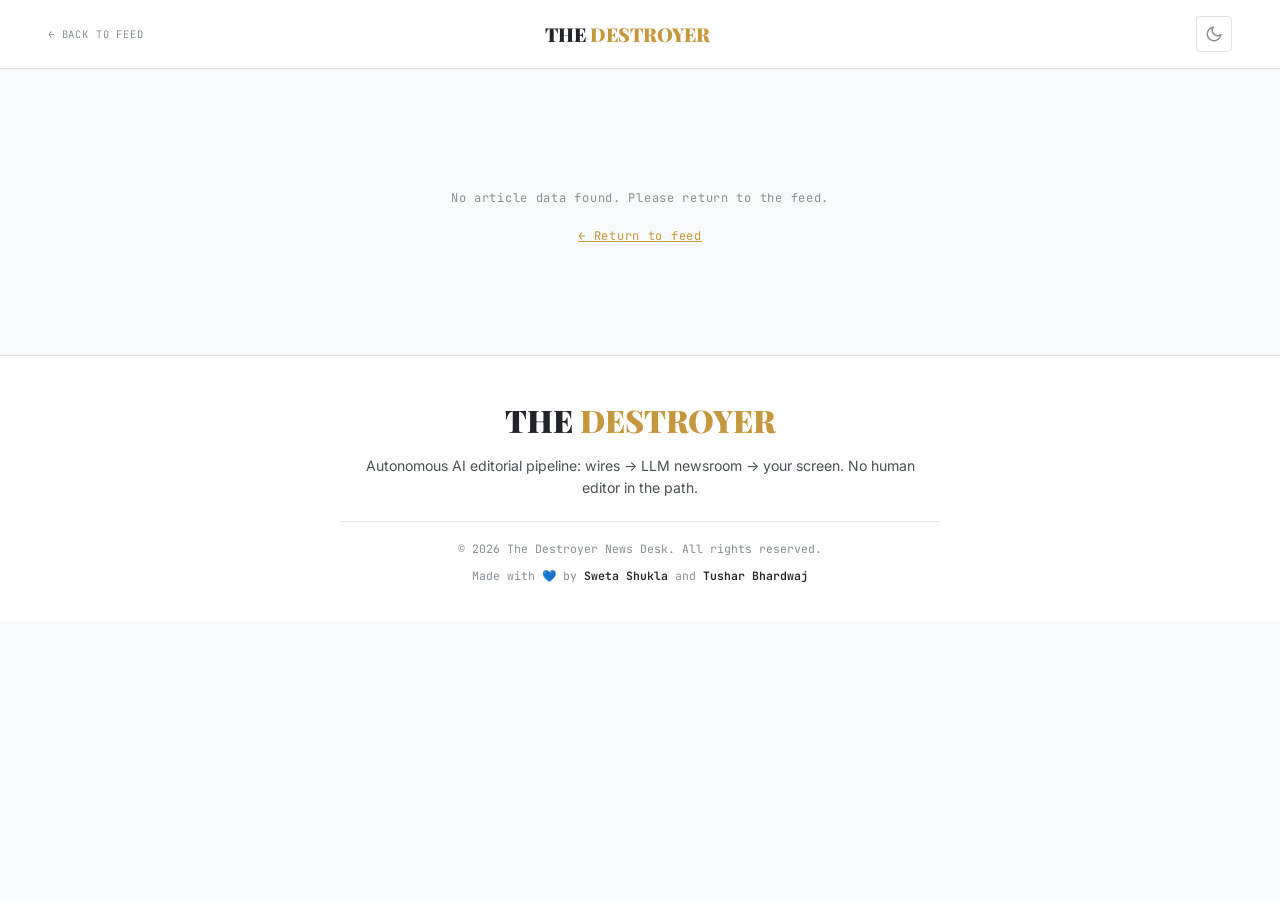
<file: public/article.html>
<!DOCTYPE html>
<html lang="en">
<head>
  <meta charset="UTF-8" />
  <meta name="viewport" content="width=device-width, initial-scale=1.0" />
  <title>Article — The Destroyer (autonomous editorial)</title>
  <meta name="description" content="Full report generated by The Destroyer's LLM editorial pipeline from live newswire input, without a human editor in the publishing path." />
  <script>
    if (localStorage.getItem('theme') === 'light' || (!('theme' in localStorage) && window.matchMedia('(prefers-color-scheme: light)').matches)) {
      document.documentElement.setAttribute('data-theme', 'light');
    }
  </script>
  <link rel="icon" href="data:image/svg+xml,<svg xmlns=%22http://www.w3.org/2000/svg%22 viewBox=%220 0 100 100%22><rect width=%22100%22 height=%22100%22 rx=%2220%22 fill=%22%23d4a853%22/><text x=%2250%22 y=%2270%22 font-family=%22Georgia, serif%22 font-size=%2265%22 font-weight=%22bold%22 text-anchor=%22middle%22 fill=%22%23000%22>S</text></svg>">
  <link rel="stylesheet" href="style.css" />
</head>
<body>

<!-- Reading Progress Bar -->
<div class="article-progress" id="article-progress"></div>

<!-- Article Masthead -->
<header class="article-masthead">
  <button class="back-btn" id="back-btn" onclick="history.href='/' ? history.back() : location.href='/'">← Back to Feed</button>
  <div class="article-masthead-logo" onclick="location.href='/'">THE <em>DESTROYER</em></div>
  <div style="display:flex; justify-content:flex-end; width:120px">
    <button class="btn-icon" id="theme-toggle-btn" title="Toggle Theme">
      <svg class="icon-sun" xmlns="http://www.w3.org/2000/svg" width="18" height="18" viewBox="0 0 24 24" fill="none" stroke="currentColor" stroke-width="2" stroke-linecap="round" stroke-linejoin="round"><circle cx="12" cy="12" r="5"></circle><line x1="12" y1="1" x2="12" y2="3"></line><line x1="12" y1="21" x2="12" y2="23"></line><line x1="4.22" y1="4.22" x2="5.64" y2="5.64"></line><line x1="18.36" y1="18.36" x2="19.78" y2="19.78"></line><line x1="1" y1="12" x2="3" y2="12"></line><line x1="21" y1="12" x2="23" y2="12"></line><line x1="4.22" y1="19.78" x2="5.64" y2="18.36"></line><line x1="18.36" y1="5.64" x2="19.78" y2="4.22"></line></svg>
      <svg class="icon-moon" xmlns="http://www.w3.org/2000/svg" width="18" height="18" viewBox="0 0 24 24" fill="none" stroke="currentColor" stroke-width="2" stroke-linecap="round" stroke-linejoin="round"><path d="M21 12.79A9 9 0 1 1 11.21 3 7 7 0 0 0 21 12.79z"></path></svg>
    </button>
  </div>
</header>

<!-- Article Content -->
<div class="article-wrapper" id="article-wrapper">

  <!-- Loading state -->
  <div id="article-loading">
    <div class="article-cat-tag skel" style="width:80px;height:12px;margin-bottom:20px"></div>
    <div class="skel" style="height:36px;margin-bottom:12px;border-radius:4px"></div>
    <div class="skel" style="height:36px;width:80%;margin-bottom:12px;border-radius:4px"></div>
    <div class="skel" style="height:36px;width:60%;margin-bottom:28px;border-radius:4px"></div>
    <div class="skel" style="height:18px;margin-bottom:8px;border-radius:4px"></div>
    <div class="skel" style="height:18px;width:90%;margin-bottom:32px;border-radius:4px"></div>
    <div class="loading-state" style="margin-top:40px;color:var(--text-muted);font-size:0.85rem">
      Composing full report (editorial engine)…
    </div>
  </div>

  <!-- Article will be injected here -->
  <div id="article-content" style="display:none">
    <div class="article-cat-tag" id="art-category"></div>
    <h1 class="article-h1" id="art-headline"></h1>
    <p class="article-dek-text" id="art-dek"></p>

    <p class="article-editorial-note" id="art-editorial-note">
      <strong>Autonomous report.</strong> This story was written by our editorial engine from the wire summary below—not by a staff writer and not cleared by a human editor before publication.
    </p>

    <div class="article-byline">
      <span class="byline-text byline-primary">Editorial engine (Groq LLM), on-call desk</span>
      <span class="byline-text">·</span>
      <span class="byline-text" id="art-date"></span>
      <span class="byline-text">·</span>
      <span class="byline-text" id="art-source"></span>
    </div>

    <div class="article-stats">
      <div class="stat"><strong id="art-read-time">...</strong>Read time</div>
      <div class="stat"><strong id="art-word-count">...</strong>Words</div>
      <div class="stat"><strong>Wire</strong>origin</div>
      <div class="stat" style="margin-left: auto;">
        <button id="listen-btn" class="btn-icon" style="border: 1px solid var(--accent-gold); color: var(--accent-gold); border-radius: 20px; padding: 6px 16px; font-weight: bold; font-size: 0.65rem; text-transform: uppercase;">
          <svg xmlns="http://www.w3.org/2000/svg" width="12" height="12" viewBox="0 0 24 24" fill="currentColor" style="margin-right: 6px; vertical-align: middle;"><polygon points="5 3 19 12 5 21 5 3"></polygon></svg> Listen
        </button>
      </div>
    </div>

    <div class="article-body" id="art-body"></div>

    <div class="key-facts" id="key-facts-section">
      <div class="key-facts-title">Key Facts</div>
      <div id="key-facts-list"></div>
    </div>

    <div class="sources-section">
      <div class="sources-title">Sources</div>
      <a href="#" class="source-link" id="art-source-link" target="_blank" rel="noopener">🔗 Original Report</a>
    </div>
  </div>

  <!-- Q&A Section -->
  <div class="qa-section" id="qa-section" style="display:none">
    <div class="qa-header">
      <span class="qa-title">Story Explorer</span>
      <span class="qa-subtitle">Ask questions to go deeper</span>
    </div>
    <div class="qa-messages" id="qa-messages">
      <div class="qa-message assistant">
        <div class="msg-label">Pipeline assistant</div>
        <div class="msg-bubble">This article was just composed by the same editorial engine you read above. Ask about the text, implications, or anything the piece covers—answers stay grounded in the generated report.</div>
      </div>
    </div>
    <div class="qa-input-area">
      <textarea class="qa-input" id="qa-input" placeholder="Ask a question about this story…" rows="1"></textarea>
      <button class="qa-send" id="qa-send">Ask →</button>
    </div>
  </div>

  <!-- Related Articles -->
  <div class="related-section" id="related-section" style="display:none">
    <div class="related-title">More from The Destroyer</div>
    <div class="related-grid" id="related-grid"></div>
  </div>

</div>

<!-- Footer -->
<footer class="site-footer">
  <div class="footer-logo">THE <em>DESTROYER</em></div>
  <p class="footer-tagline">Autonomous AI editorial pipeline: wires → LLM newsroom → your screen. No human editor in the path.</p>
  <div class="footer-bottom">
    <div class="footer-copy">© 2026 The Destroyer News Desk. All rights reserved.</div>
    <div class="footer-maker">Made with 💙 by <a href="https://minianonlink.vercel.app/swetashukla" class="maker-link" target="_blank">Sweta Shukla</a> and <a href="https://minianonlink.vercel.app/tusharbhardwaj" class="maker-link" target="_blank">Tushar Bhardwaj</a></div>
  </div>
</footer>

<script src="pipeline.js"></script>
<script src="article.js"></script>
</body>
</html>
</file>
<file: public/style.css>
@import url('https://fonts.googleapis.com/css2?family=Playfair+Display:ital,wght@0,400;0,600;0,700;0,900;1,400;1,700&family=Inter:wght@300;400;500;600;700&family=JetBrains+Mono:wght@400;500&display=swap');

:root {
  --bg: #09090b;
  --surface-1: #111116;
  --surface-2: #17171e;
  --surface-3: #1f1f28;
  --border: #26262f;
  --border-subtle: #1c1c24;
  --accent-gold: #d4a853;
  --accent-gold-dim: #8a6a2a;
  --accent-blue: #6b8afd;
  --accent-red: #f04d4d;
  --text-primary: #f0f0f2;
  --text-secondary: #9898ac;
  --text-muted: #5c5c6e;
  --font-serif: 'Playfair Display', Georgia, serif;
  --font-sans: 'Inter', -apple-system, sans-serif;
  --font-mono: 'JetBrains Mono', monospace;
  --radius-sm: 4px;
  --radius-md: 8px;
  --radius-lg: 14px;
  --ease-out: cubic-bezier(0.16, 1, 0.3, 1);
  --masthead-bg: rgba(9, 9, 11, 0.94);
}

[data-theme="light"] {
  --bg: #f8f9fa;
  --surface-1: #ffffff;
  --surface-2: #f1f3f5;
  --surface-3: #e9ecef;
  --border: #dee2e6;
  --border-subtle: #e9ecef;
  --accent-gold: #c5973e;
  --accent-gold-dim: #a47a27;
  --accent-blue: #335eea;
  --accent-red: #e03131;
  --text-primary: #212529;
  --text-secondary: #495057;
  --text-muted: #868e96;
  --masthead-bg: rgba(255, 255, 255, 0.94);
}

*, *::before, *::after { box-sizing: border-box; margin: 0; padding: 0; }
html { scroll-behavior: smooth; }

body {
  background: var(--bg);
  color: var(--text-primary);
  font-family: var(--font-sans);
  font-size: 16px;
  line-height: 1.6;
  min-height: 100vh;
  -webkit-font-smoothing: antialiased;
}

/* ── Ticker ── */
.ticker-wrap {
  background: var(--accent-gold);
  color: #000;
  font-family: var(--font-mono);
  font-size: 0.72rem;
  font-weight: 500;
  letter-spacing: 0.05em;
  overflow: hidden;
  padding: 5px 0;
  white-space: nowrap;
  position: relative;
}
.ticker-label {
  position: absolute;
  left: 0;
  top: 0;
  bottom: 0;
  display: flex;
  align-items: center;
  background: var(--surface-1);
  color: var(--text-primary);
  padding: 0 20px;
  letter-spacing: 0.12em;
  text-transform: uppercase;
  font-size: 0.65rem;
  font-weight: 700;
  z-index: 10;
}
.ticker-track {
  display: inline-block;
  padding-left: 120px;
  animation: ticker-scroll 80s linear infinite;
}
@keyframes ticker-scroll {
  0% { transform: translateX(0); }
  100% { transform: translateX(-50%); }
}

/* ── Masthead ── */
.masthead {
  display: grid;
  grid-template-columns: 1fr auto 1fr;
  align-items: center;
  padding: 18px 48px;
  border-bottom: 1px solid var(--border);
  position: sticky;
  top: 0;
  z-index: 100;
  background: var(--masthead-bg);
  backdrop-filter: blur(14px);
  -webkit-backdrop-filter: blur(14px);
}
.masthead-meta {
  display: flex;
  flex-direction: column;
  gap: 6px;
  align-items: flex-start;
  text-transform: uppercase;
}
.masthead-edition {
  background: var(--accent-gold);
  color: #000;
  font-family: var(--font-mono);
  font-size: 0.65rem;
  font-weight: 700;
  letter-spacing: 0.12em;
  padding: 4px 10px;
  border-radius: var(--radius-sm);
}
.masthead-date {
  font-family: var(--font-mono);
  font-size: 0.70rem;
  color: var(--text-primary);
  font-weight: 500;
  letter-spacing: 0.08em;
  padding-left: 2px;
}
.masthead-logo {
  font-family: var(--font-serif);
  font-size: clamp(1.8rem, 4vw, 3rem);
  font-weight: 900;
  letter-spacing: -0.02em;
  color: var(--text-primary);
  text-align: center;
  cursor: pointer;
  user-select: none;
}
.masthead-logo em { color: var(--accent-gold); font-style: normal; }
.masthead-actions {
  display: flex;
  align-items: center;
  gap: 16px;
  justify-content: flex-end;
}
.live-badge {
  font-family: var(--font-mono);
  font-size: 0.6rem;
  color: var(--accent-red);
  border: 1px solid var(--accent-red);
  padding: 2px 8px;
  border-radius: 2px;
  letter-spacing: 0.12em;
  text-transform: uppercase;
  animation: live-blink 2s ease-in-out infinite;
}
@keyframes live-blink { 0%,100%{opacity:1}50%{opacity:0.5} }
.btn-icon {
  background: none;
  border: 1px solid var(--border);
  color: var(--text-muted);
  cursor: pointer;
  padding: 8px;
  border-radius: var(--radius-sm);
  transition: color 0.2s, border-color 0.2s;
  display: flex;
  align-items: center;
  justify-content: center;
}
.btn-icon:hover { color: var(--text-primary); border-color: var(--accent-gold-dim); }

/* SVG Icons Toggle */
[data-theme="light"] .icon-moon { display: block; }
[data-theme="light"] .icon-sun { display: none; }
:root:not([data-theme="light"]) .icon-moon { display: none; }
:root:not([data-theme="light"]) .icon-sun { display: block; }

/* ── Category Nav ── */
.category-nav {
  border-bottom: 1px solid var(--border);
  padding: 0 48px;
  overflow-x: auto;
  scrollbar-width: none;
}
.category-nav::-webkit-scrollbar { display: none; }
.categories { display: flex; gap: 0; white-space: nowrap; }
.cat-btn {
  background: none;
  border: none;
  color: var(--text-muted);
  font-family: var(--font-sans);
  font-size: 0.75rem;
  font-weight: 600;
  letter-spacing: 0.06em;
  text-transform: uppercase;
  padding: 14px 18px;
  cursor: pointer;
  position: relative;
  transition: color 0.2s;
  white-space: nowrap;
}
.cat-btn::after {
  content: '';
  position: absolute;
  bottom: 0; left: 0; right: 0;
  height: 2px;
  background: var(--accent-gold);
  transform: scaleX(0);
  transition: transform 0.25s var(--ease-out);
}
.cat-btn:hover { color: var(--text-primary); }
.cat-btn.active { color: var(--text-primary); }
.cat-btn.active::after { transform: scaleX(1); }

/* ── Editorial pipeline band (homepage disclosure) ── */
.editorial-pipeline-band {
  border-bottom: 1px solid var(--border);
  background: linear-gradient(180deg, var(--surface-1) 0%, var(--surface-0) 100%);
}
.editorial-pipeline-band-inner {
  max-width: 1440px;
  margin: 0 auto;
  padding: 28px 48px 32px;
}
.editorial-pipeline-band-head { max-width: 920px; }
.editorial-pipeline-eyebrow {
  font-family: var(--font-mono);
  font-size: 0.62rem;
  font-weight: 700;
  letter-spacing: 0.14em;
  text-transform: uppercase;
  color: var(--accent-gold);
  display: block;
  margin-bottom: 10px;
}
.editorial-pipeline-title {
  font-family: var(--font-serif);
  font-size: clamp(1.35rem, 2.5vw, 1.75rem);
  font-weight: 700;
  color: var(--text-primary);
  margin: 0 0 12px;
  letter-spacing: -0.02em;
  line-height: 1.2;
}
.editorial-pipeline-lede {
  font-size: 0.88rem;
  line-height: 1.65;
  color: var(--text-secondary);
  margin: 0 0 24px;
}
.editorial-pipeline-flow {
  list-style: none;
  margin: 0;
  padding: 0;
  display: flex;
  flex-wrap: wrap;
  gap: 12px 20px;
}
.editorial-pipeline-flow-item {
  display: flex;
  align-items: flex-start;
  gap: 12px;
  flex: 1 1 200px;
  max-width: 360px;
  padding: 14px 16px;
  border: 1px solid var(--border);
  border-radius: var(--radius-md);
  background: var(--surface-1);
  font-size: 0.8rem;
  line-height: 1.5;
  color: var(--text-muted);
}
.editorial-pipeline-flow-item .flow-num {
  font-family: var(--font-mono);
  font-size: 0.65rem;
  font-weight: 700;
  color: #000;
  background: var(--accent-gold);
  width: 22px;
  height: 22px;
  border-radius: 50%;
  display: flex;
  align-items: center;
  justify-content: center;
  flex-shrink: 0;
  margin-top: 2px;
}
.editorial-pipeline-flow-item .flow-text strong {
  color: var(--text-primary);
  font-weight: 600;
}

/* ── Layout ── */
.main-container { max-width: 1440px; margin: 0 auto; padding: 40px 48px; }

/* ── Status bar ── */
.status-bar {
  font-family: var(--font-mono);
  font-size: 0.65rem;
  color: var(--text-muted);
  letter-spacing: 0.06em;
  padding-bottom: 24px;
  display: flex;
  align-items: center;
  gap: 8px;
}
.status-bar .dot {
  width: 6px; height: 6px;
  border-radius: 50%;
  background: var(--accent-gold);
  animation: live-blink 1.5s ease-in-out infinite;
}

/* ── Hero ── */
.hero-section { margin-bottom: 48px; }
.hero-card {
  display: grid;
  grid-template-columns: 1fr 440px;
  min-height: 400px;
  border: 1px solid var(--border);
  border-radius: var(--radius-lg);
  overflow: hidden;
  cursor: pointer;
  transition: border-color 0.3s, transform 0.25s var(--ease-out);
  background: var(--surface-1);
}
.hero-card:hover { border-color: var(--accent-gold-dim); transform: translateY(-3px); }
.hero-content {
  padding: 52px;
  display: flex;
  flex-direction: column;
  justify-content: flex-end;
  position: relative;
}
.hero-content::before {
  content: '';
  position: absolute;
  top: 0; left: 0; right: 0;
  height: 2px;
  background: linear-gradient(90deg, var(--accent-gold), transparent);
}
.hero-category {
  font-family: var(--font-mono);
  font-size: 0.65rem;
  color: var(--accent-gold);
  letter-spacing: 0.14em;
  text-transform: uppercase;
  margin-bottom: 16px;
}
.hero-headline {
  font-family: var(--font-serif);
  font-size: clamp(1.7rem, 3vw, 2.7rem);
  font-weight: 700;
  line-height: 1.2;
  color: var(--text-primary);
  margin-bottom: 16px;
}
.hero-dek {
  font-size: 1rem;
  color: var(--text-secondary);
  line-height: 1.65;
  margin-bottom: 28px;
  max-width: 560px;
}
.hero-footer {
  display: flex;
  align-items: center;
  gap: 16px;
}
.hero-source {
  font-family: var(--font-mono);
  font-size: 0.65rem;
  color: var(--text-muted);
}
.read-btn {
  display: inline-flex;
  align-items: center;
  gap: 8px;
  background: var(--accent-gold);
  color: #000;
  font-family: var(--font-sans);
  font-size: 0.75rem;
  font-weight: 700;
  letter-spacing: 0.06em;
  text-transform: uppercase;
  padding: 10px 20px;
  border: none;
  border-radius: var(--radius-sm);
  cursor: pointer;
  transition: background 0.2s, transform 0.15s;
  text-decoration: none;
}
.read-btn:hover { background: #e8be62; transform: translateX(2px); }
.hero-image {
  background: var(--surface-2);
  overflow: hidden;
  position: relative;
}
.hero-image img {
  width: 100%; height: 100%;
  object-fit: cover;
  opacity: 0.75;
  transition: opacity 0.3s, transform 0.5s var(--ease-out);
}
.hero-card:hover .hero-image img { opacity: 0.9; transform: scale(1.02); }
.hero-image-placeholder {
  width: 100%; height: 100%;
  display: flex;
  align-items: center;
  justify-content: center;
  font-family: var(--font-serif);
  font-size: 5rem;
  color: var(--surface-3);
}

/* ── Content Row ── */
.content-row {
  display: grid;
  grid-template-columns: 1fr 360px;
  gap: 48px;
  align-items: start;
}

/* ── Article Grid ── */
.article-grid {
  display: grid;
  grid-template-columns: repeat(3, 1fr);
  gap: 24px;
}
.article-card {
  border: 1px solid var(--border-subtle);
  border-radius: var(--radius-md);
  background: var(--surface-1);
  cursor: pointer;
  transition: border-color 0.25s, transform 0.25s var(--ease-out), box-shadow 0.25s;
  overflow: hidden;
  display: flex;
  flex-direction: column;
}
.article-card:hover {
  border-color: var(--accent-gold-dim);
  transform: translateY(-5px);
  box-shadow: 0 16px 48px rgba(0,0,0,0.5);
}
.card-img {
  width: 100%; height: 175px;
  object-fit: cover;
  display: block;
}
.card-img-placeholder {
  width: 100%; height: 175px;
  display: flex;
  align-items: center;
  justify-content: center;
  font-size: 2.5rem;
}
.card-body { padding: 20px; flex: 1; display: flex; flex-direction: column; }
.card-cat {
  font-family: var(--font-mono);
  font-size: 0.6rem;
  color: var(--accent-gold);
  letter-spacing: 0.12em;
  text-transform: uppercase;
  margin-bottom: 10px;
}
.card-headline {
  font-family: var(--font-serif);
  font-size: 1rem;
  font-weight: 700;
  line-height: 1.35;
  color: var(--text-primary);
  margin-bottom: 10px;
  flex: 1;
}
.card-dek {
  font-size: 0.82rem;
  color: var(--text-muted);
  line-height: 1.55;
  margin-bottom: 16px;
  display: -webkit-box;
  -webkit-line-clamp: 2;
  line-clamp: 2;
  -webkit-box-orient: vertical;
  overflow: hidden;
}
.card-footer {
  display: flex;
  align-items: center;
  justify-content: space-between;
  padding-top: 12px;
  border-top: 1px solid var(--border-subtle);
}
.card-source, .card-time {
  font-family: var(--font-mono);
  font-size: 0.6rem;
  color: var(--text-muted);
}

/* ── Skeleton ── */
.skel {
  background: var(--surface-2);
  border-radius: 2px;
  position: relative;
  overflow: hidden;
}
.skel::after {
  content: '';
  position: absolute;
  inset: 0;
  background: linear-gradient(90deg, transparent, rgba(255,255,255,0.05), transparent);
  animation: shimmer 1.6s ease-in-out infinite;
}
@keyframes shimmer { 0%{transform:translateX(-100%)} 100%{transform:translateX(100%)} }

/* ── Sidebar ── */
.sidebar { position: sticky; top: 80px; display: flex; flex-direction: column; gap: 16px; }
.panel {
  border: 1px solid var(--border);
  border-radius: var(--radius-md);
  overflow: hidden;
}
.panel-header {
  padding: 14px 20px;
  border-bottom: 1px solid var(--border);
  display: flex;
  align-items: center;
  justify-content: space-between;
  background: var(--surface-1);
}
.panel-label {
  font-family: var(--font-mono);
  font-size: 0.65rem;
  color: var(--accent-gold);
  letter-spacing: 0.12em;
  text-transform: uppercase;
  font-weight: 500;
}
.panel-date {
  font-family: var(--font-mono);
  font-size: 0.6rem;
  color: var(--text-muted);
  flex-shrink: 0;
}
.panel-header-stack {
  align-items: flex-start;
  gap: 12px;
}
.panel-header-stack .panel-date { margin-top: 2px; }
.panel-sublabel {
  display: block;
  font-family: var(--font-sans);
  font-size: 0.68rem;
  font-weight: 400;
  color: var(--text-muted);
  text-transform: none;
  letter-spacing: 0.02em;
  line-height: 1.45;
  margin-top: 6px;
  max-width: 280px;
}
.panel-body { padding: 20px; background: var(--surface-1); }

/* Digest points */
.digest-point {
  display: flex;
  gap: 10px;
  margin-bottom: 14px;
  animation: fade-slide-in 0.4s var(--ease-out) both;
}
.digest-point:last-child { margin-bottom: 0; }
@keyframes fade-slide-in {
  from { opacity: 0; transform: translateY(8px); }
  to { opacity: 1; transform: translateY(0); }
}
.digest-num {
  font-family: var(--font-mono);
  font-size: 0.6rem;
  color: var(--accent-gold);
  font-weight: 600;
  flex-shrink: 0;
  margin-top: 3px;
}
.digest-text {
  font-size: 0.82rem;
  color: var(--text-secondary);
  line-height: 1.55;
}

/* Pipeline panel */
.pipeline-step {
  display: flex;
  align-items: flex-start;
  gap: 10px;
  margin-bottom: 10px;
  font-size: 0.78rem;
  color: var(--text-muted);
}
.pipeline-step:last-child { margin-bottom: 0; }
.step-dot {
  width: 7px; height: 7px;
  border-radius: 50%;
  background: var(--surface-3);
  border: 1px solid var(--border);
  flex-shrink: 0;
  margin-top: 5px;
  transition: background 0.4s, box-shadow 0.4s;
}
.pipeline-step.done .step-dot {
  background: var(--accent-gold);
  border-color: var(--accent-gold);
}
.pipeline-step.active .step-dot {
  background: var(--accent-gold);
  border-color: var(--accent-gold);
  box-shadow: 0 0 8px var(--accent-gold);
  animation: step-pulse 1s ease-in-out infinite;
}
@keyframes step-pulse { 0%,100%{box-shadow:0 0 6px var(--accent-gold)}50%{box-shadow:0 0 16px var(--accent-gold)} }
.pipeline-step.done, .pipeline-step.active { color: var(--text-secondary); }

/* ── Search Overlay ── */
.search-overlay {
  position: fixed;
  inset: 0;
  z-index: 200;
  background: rgba(9, 9, 11, 0.96);
  backdrop-filter: blur(20px);
  display: flex;
  flex-direction: column;
  align-items: center;
  padding-top: 100px;
  opacity: 0;
  pointer-events: none;
  transition: opacity 0.2s;
}
.search-overlay.open { opacity: 1; pointer-events: all; }
.search-wrap { width: 100%; max-width: 600px; padding: 0 24px; }
.search-field {
  width: 100%;
  background: var(--surface-2);
  border: 1px solid var(--border);
  border-radius: var(--radius-md);
  color: var(--text-primary);
  font-family: var(--font-sans);
  font-size: 1.1rem;
  padding: 16px 20px;
  outline: none;
  transition: border-color 0.2s;
}
.search-field:focus { border-color: var(--accent-gold); }
.search-hint {
  font-family: var(--font-mono);
  font-size: 0.65rem;
  color: var(--text-muted);
  margin-top: 12px;
  letter-spacing: 0.06em;
  padding: 0 4px;
}

/* ── Load More ── */
.load-more-wrap { text-align: center; padding: 40px 0 0; }
.load-more-btn {
  background: none;
  border: 1px solid var(--border);
  color: var(--text-secondary);
  font-family: var(--font-mono);
  font-size: 0.7rem;
  letter-spacing: 0.08em;
  text-transform: uppercase;
  padding: 12px 28px;
  border-radius: var(--radius-sm);
  cursor: pointer;
  transition: border-color 0.2s, color 0.2s;
}
.load-more-btn:hover { border-color: var(--accent-gold); color: var(--accent-gold); }

/* ── Footer ── */
.site-footer {
  border-top: 1px solid var(--border);
  padding: 40px 48px 36px;
  background: var(--surface-1);
  display: flex;
  flex-direction: column;
  align-items: center;
  text-align: center;
}
.footer-logo {
  font-family: var(--font-serif);
  font-size: clamp(1.5rem, 3.5vw, 1.95rem);
  font-weight: 900;
  color: var(--text-primary);
  margin: 0 0 10px;
}
.footer-logo em { color: var(--accent-gold); font-style: normal; }
.footer-tagline {
  font-size: 0.88rem;
  color: var(--text-secondary);
  line-height: 1.55;
  max-width: 36rem;
  margin: 0 auto 20px;
}
.footer-bottom {
  display: flex;
  flex-direction: column;
  align-items: center;
  gap: 8px;
  padding-top: 18px;
  margin-top: 2px;
  border-top: 1px solid var(--border-subtle);
  width: 100%;
  max-width: 600px;
  font-family: var(--font-mono);
  font-size: 0.72rem;
  color: var(--text-muted);
}
.maker-link {
  color: var(--text-primary);
  text-decoration: none;
  font-weight: 600;
  transition: color 0.2s;
}
.maker-link:hover { color: var(--accent-gold); }

/* ── Article Page ── */
.article-progress {
  position: fixed;
  top: 0; left: 0;
  height: 2px;
  background: linear-gradient(90deg, var(--accent-gold), var(--accent-blue));
  z-index: 300;
  width: 0;
  transition: width 0.1s linear;
}
.article-masthead {
  display: flex;
  align-items: center;
  padding: 16px 48px;
  border-bottom: 1px solid var(--border);
  position: sticky;
  top: 0;
  z-index: 100;
  background: var(--masthead-bg);
  backdrop-filter: blur(14px);
  gap: 24px;
}
.back-btn {
  display: inline-flex;
  align-items: center;
  gap: 6px;
  font-family: var(--font-mono);
  font-size: 0.65rem;
  color: var(--text-muted);
  letter-spacing: 0.08em;
  text-transform: uppercase;
  background: none;
  border: none;
  cursor: pointer;
  transition: color 0.2s;
}
.back-btn:hover { color: var(--accent-gold); }
.article-masthead-logo {
  font-family: var(--font-serif);
  font-size: 1.2rem;
  font-weight: 900;
  color: var(--text-primary);
  cursor: pointer;
  flex: 1;
  text-align: center;
}
.article-masthead-logo em { color: var(--accent-gold); font-style: normal; }
.article-wrapper { max-width: 760px; margin: 0 auto; padding: 60px 40px 48px; }
.article-cat-tag {
  font-family: var(--font-mono);
  font-size: 0.65rem;
  color: var(--accent-gold);
  letter-spacing: 0.14em;
  text-transform: uppercase;
  margin-bottom: 18px;
}
.article-h1 {
  font-family: var(--font-serif);
  font-size: clamp(1.9rem, 4vw, 3rem);
  font-weight: 700;
  line-height: 1.2;
  color: var(--text-primary);
  margin-bottom: 20px;
}
.article-dek-text {
  font-size: 1.1rem;
  color: var(--text-secondary);
  line-height: 1.7;
  margin-bottom: 28px;
  font-style: italic;
  border-left: 3px solid var(--accent-gold);
  padding-left: 18px;
}
.article-editorial-note {
  font-size: 0.82rem;
  line-height: 1.6;
  color: var(--text-secondary);
  margin: 0 0 20px;
  padding: 14px 18px;
  border: 1px solid var(--accent-gold-dim);
  border-radius: var(--radius-sm);
  background: rgba(212, 168, 83, 0.06);
}
.article-editorial-note strong {
  color: var(--text-primary);
  font-weight: 600;
}
.article-byline {
  display: flex;
  align-items: center;
  flex-wrap: wrap;
  gap: 12px;
  padding-bottom: 24px;
  border-bottom: 1px solid var(--border);
  margin-bottom: 36px;
}
.ai-badge {
  display: inline-flex;
  align-items: center;
  gap: 6px;
  background: rgba(212,168,83,0.08);
  border: 1px solid var(--accent-gold-dim);
  color: var(--accent-gold);
  font-family: var(--font-mono);
  font-size: 0.6rem;
  letter-spacing: 0.1em;
  text-transform: uppercase;
  padding: 3px 10px;
  border-radius: 2px;
}
.byline-text {
  font-family: var(--font-mono);
  font-size: 0.65rem;
  color: var(--text-muted);
}
.byline-primary {
  font-weight: 600 !important;
  color: var(--text-primary) !important;
}
.article-stats {
  display: flex;
  gap: 24px;
  padding-bottom: 28px;
  margin-bottom: 32px;
  border-bottom: 1px solid var(--border-subtle);
}
.stat {
  font-family: var(--font-mono);
  font-size: 0.62rem;
  color: var(--text-muted);
  text-transform: uppercase;
  letter-spacing: 0.06em;
}
.stat strong { color: var(--text-secondary); display: block; margin-bottom: 2px; }

/* Article body */
.article-body {
  font-size: 1.05rem;
  line-height: 1.85;
  color: var(--text-secondary);
}
.article-body p { margin-bottom: 1.6em; }
.article-body p:first-child {
  font-size: 1.15rem;
  color: var(--text-primary);
  font-weight: 400;
  line-height: 1.75;
}
.article-body.streaming p:last-child::after {
  content: '▋';
  color: var(--accent-gold);
  animation: blink-cursor 0.8s step-end infinite;
}
@keyframes blink-cursor { 0%,100%{opacity:1}50%{opacity:0} }

/* Key facts */
.key-facts {
  border: 1px solid var(--border);
  border-radius: var(--radius-md);
  padding: 24px;
  margin: 40px 0;
  background: var(--surface-1);
}
.key-facts-title {
  font-family: var(--font-mono);
  font-size: 0.62rem;
  color: var(--accent-gold);
  letter-spacing: 0.12em;
  text-transform: uppercase;
  margin-bottom: 16px;
}
.key-fact {
  display: flex;
  gap: 10px;
  margin-bottom: 10px;
  font-size: 0.88rem;
  color: var(--text-secondary);
  line-height: 1.5;
}
.key-fact::before { content: '→'; color: var(--accent-gold); flex-shrink: 0; }

/* Sources */
.sources-section { border-top: 1px solid var(--border); padding-top: 28px; margin-top: 40px; }
.sources-title {
  font-family: var(--font-mono);
  font-size: 0.62rem;
  color: var(--text-muted);
  letter-spacing: 0.1em;
  text-transform: uppercase;
  margin-bottom: 12px;
}
.source-link {
  display: flex;
  align-items: center;
  gap: 8px;
  font-size: 0.85rem;
  color: var(--accent-blue);
  text-decoration: none;
  margin-bottom: 6px;
  transition: color 0.2s;
}
.source-link:hover { color: var(--text-primary); }

/* Q&A */
.qa-section {
  border: 1px solid var(--border);
  border-radius: var(--radius-lg);
  overflow: hidden;
  margin-top: 64px;
}
.qa-header {
  background: var(--surface-1);
  padding: 20px 24px;
  border-bottom: 1px solid var(--border);
  display: flex;
  align-items: center;
  gap: 10px;
}
.qa-icon { font-size: 1.1rem; }
.qa-title { font-size: 0.95rem; font-weight: 600; color: var(--text-primary); }
.qa-subtitle {
  font-family: var(--font-mono);
  font-size: 0.6rem;
  color: var(--text-muted);
  margin-left: auto;
}
.qa-messages {
  background: var(--bg);
  padding: 24px;
  min-height: 200px;
  max-height: 420px;
  overflow-y: auto;
  display: flex;
  flex-direction: column;
  gap: 16px;
}
.qa-message {
  animation: fade-slide-in 0.3s var(--ease-out);
}
.qa-message.user { align-self: flex-end; max-width: 80%; }
.qa-message.assistant { align-self: flex-start; max-width: 85%; }
.msg-label {
  font-family: var(--font-mono);
  font-size: 0.57rem;
  color: var(--text-muted);
  letter-spacing: 0.08em;
  text-transform: uppercase;
  margin-bottom: 4px;
  padding: 0 4px;
}
.msg-bubble {
  padding: 12px 16px;
  border-radius: var(--radius-md);
  font-size: 0.87rem;
  line-height: 1.65;
}
.qa-message.user .msg-bubble { background: var(--accent-gold); color: #000; font-weight: 500; }
.qa-message.assistant .msg-bubble {
  background: var(--surface-2);
  color: var(--text-secondary);
  border: 1px solid var(--border-subtle);
}
.qa-input-area {
  border-top: 1px solid var(--border);
  padding: 16px 24px;
  display: flex;
  gap: 12px;
  background: var(--surface-1);
}
.qa-input {
  flex: 1;
  background: var(--surface-2);
  border: 1px solid var(--border);
  border-radius: var(--radius-md);
  color: var(--text-primary);
  font-family: var(--font-sans);
  font-size: 0.87rem;
  padding: 10px 16px;
  outline: none;
  transition: border-color 0.2s;
  resize: none;
}
.qa-input:focus { border-color: var(--accent-gold-dim); }
.qa-send {
  background: var(--accent-gold);
  color: #000;
  border: none;
  border-radius: var(--radius-md);
  padding: 10px 20px;
  font-family: var(--font-sans);
  font-size: 0.82rem;
  font-weight: 700;
  cursor: pointer;
  transition: background 0.2s;
  flex-shrink: 0;
}
.qa-send:hover { background: #e8be62; }
.qa-send:disabled { opacity: 0.45; cursor: not-allowed; }

/* Category image styles */
.bg-tech { background: linear-gradient(135deg, #0a1628 0%, #1a3a6a 100%); }
.bg-business { background: linear-gradient(135deg, #1a1a08 0%, #3a3a14 100%); }
.bg-science { background: linear-gradient(135deg, #081a1a 0%, #0f3030 100%); }
.bg-health { background: linear-gradient(135deg, #1a0814 0%, #350e28 100%); }
.bg-sports { background: linear-gradient(135deg, #0f1a08 0%, #1e3510 100%); }
.bg-entertainment { background: linear-gradient(135deg, #1a0a0a 0%, #3a1010 100%); }
.bg-general { background: linear-gradient(135deg, #111116 0%, #1f1f28 100%); }

/* Generating state */
.generating-state {
  display: flex;
  align-items: center;
  gap: 10px;
  font-family: var(--font-mono);
  font-size: 0.72rem;
  color: var(--accent-gold);
  letter-spacing: 0.06em;
  padding: 8px 0;
}
.gen-dots { display: flex; gap: 4px; }
.gen-dot {
  width: 5px; height: 5px;
  border-radius: 50%;
  background: var(--accent-gold);
  animation: dot-bounce 1.2s ease-in-out infinite;
}
.gen-dot:nth-child(2) { animation-delay: 0.15s; }
.gen-dot:nth-child(3) { animation-delay: 0.3s; }
@keyframes dot-bounce {
  0%,80%,100% { transform: scale(0.6); opacity: 0.4; }
  40% { transform: scale(1); opacity: 1; }
}

/* Responsive */
@media (max-width: 1200px) {
  .content-row { grid-template-columns: 1fr 320px; gap: 32px; }
  .article-grid { grid-template-columns: repeat(2, 1fr); }
}
@media (max-width: 900px) {
  .masthead, .category-nav, .main-container, .site-footer { padding-left: 24px; padding-right: 24px; }
  .site-footer { padding-top: 32px; padding-bottom: 28px; }
  .editorial-pipeline-band-inner { padding: 22px 24px 26px; }
  .hero-card { grid-template-columns: 1fr; }
  .hero-image { display: none; }
  .content-row { grid-template-columns: 1fr; }
  .sidebar { position: static; }
}
@media (max-width: 640px) {
  .masthead { padding: 12px 16px; }
  .main-container { padding: 20px 16px; }
  .article-grid { grid-template-columns: 1fr; }
  .hero-content { padding: 28px; }
  .masthead-meta { display: none; }
  .article-wrapper { padding: 40px 20px 36px; }
  .site-footer { padding: 28px 20px 24px; }
  .article-masthead { padding: 14px 16px; }
}

/* fade-in util */
.fade-in { animation: fade-slide-in 0.5s var(--ease-out) both; }

/* Error */
.error-msg {
  text-align: center;
  padding: 60px 20px;
  font-family: var(--font-mono);
  font-size: 0.75rem;
  color: var(--text-muted);
  letter-spacing: 0.06em;
}

/* Related */
.related-section { margin-top: 64px; padding-top: 40px; border-top: 1px solid var(--border); }
.related-title {
  font-family: var(--font-mono);
  font-size: 0.62rem;
  color: var(--text-muted);
  letter-spacing: 0.1em;
  text-transform: uppercase;
  margin-bottom: 24px;
}
.related-grid { display: grid; grid-template-columns: repeat(2, 1fr); gap: 16px; }
.related-card {
  border: 1px solid var(--border-subtle);
  border-radius: var(--radius-md);
  padding: 18px;
  cursor: pointer;
  background: var(--surface-1);
  transition: border-color 0.2s, transform 0.2s;
}
.related-card:hover { border-color: var(--accent-gold-dim); transform: translateY(-2px); }
.related-headline {
  font-family: var(--font-serif);
  font-size: 0.9rem;
  font-weight: 700;
  line-height: 1.4;
  color: var(--text-primary);
  margin-bottom: 6px;
}
.related-source { font-family: var(--font-mono); font-size: 0.6rem; color: var(--text-muted); }

/* Scrollbar */
::-webkit-scrollbar { width: 6px; height: 6px; }
::-webkit-scrollbar-track { background: var(--bg); }
::-webkit-scrollbar-thumb { background: var(--surface-3); border-radius: 3px; }
::-webkit-scrollbar-thumb:hover { background: var(--border); }
</file>
